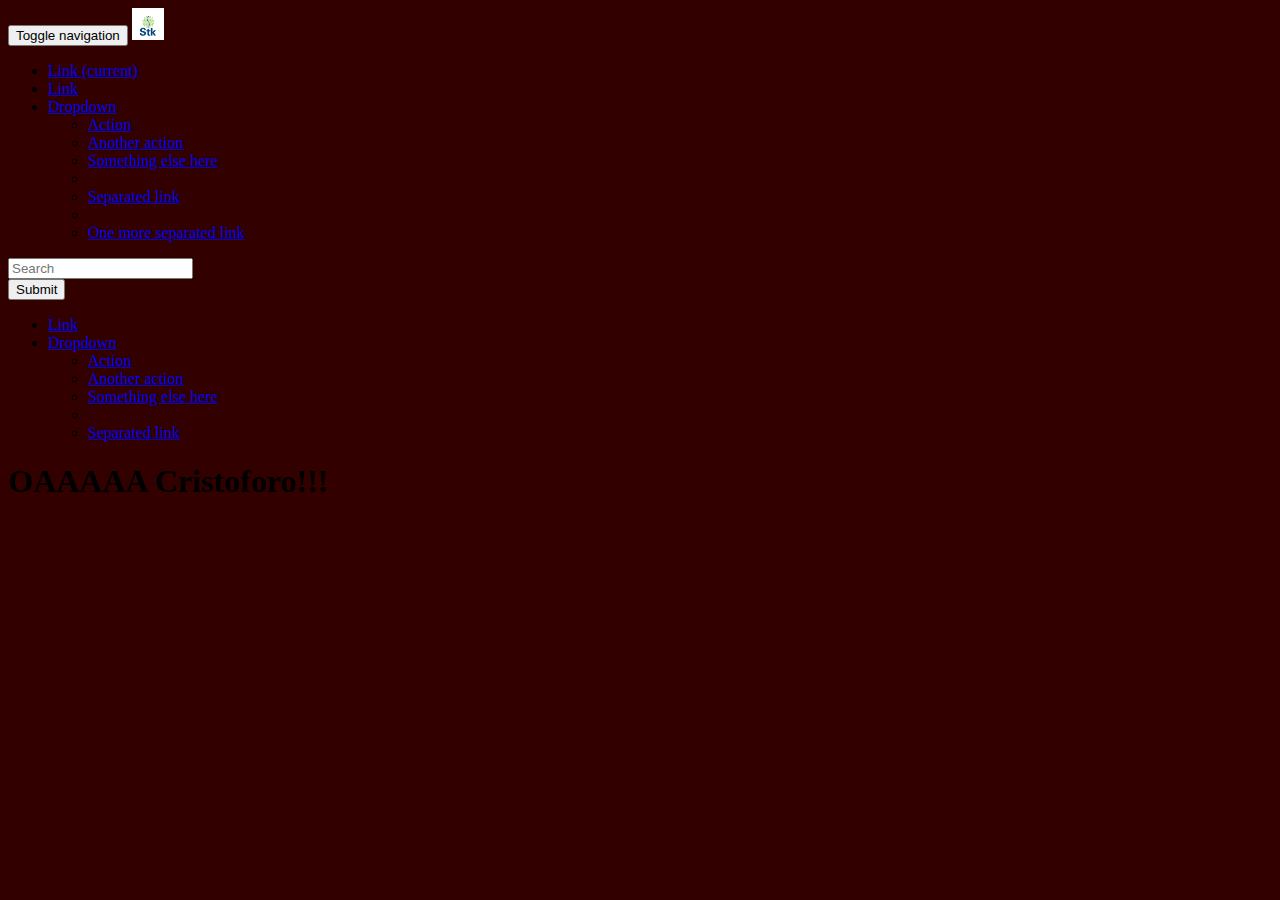
<file: CLass/index.html>
<!DOCTYPE html>
<html lang="en">
<head>
	<meta charset="UTF-8">
	<link rel="stylesheet" href="https://maxcdn.bootstrapcdn.com/bootstrap/3.3.6/css/bootstrap.min.css" integrity="sha384-1q8mTJOASx8j1Au+a5WDVnPi2lkFfwwEAa8hDDdjZlpLegxhjVME1fgjWPGmkzs7" crossorigin="anonymous">
	<title></title>
	<meta name="viewport" content="width=device-width, initial-scale=1">
	<link rel="stylesheet" type="text/css" href="css/main.css">
</head>
<body>
 <nav class="navbar navbar-default">
  <div class="container-fluid">
    <!-- Brand and toggle get grouped for better mobile display -->
    <div class="navbar-header">
      <button type="button" class="navbar-toggle collapsed" data-toggle="collapse" data-target="#bs-example-navbar-collapse-1" aria-expanded="false">
        <span class="sr-only">Toggle navigation</span>
        <span class="icon-bar"></span>
        <span class="icon-bar"></span>
        <span class="icon-bar"></span>
      </button>
      <a class="navbar-brand" href="#">
      	<img src="img/stk_pr_logo.png" alt="Stk_Logo" class="img-responsive">
      </a>
    </div>

    <!-- Collect the nav links, forms, and other content for toggling -->
    <div class="collapse navbar-collapse" id="bs-example-navbar-collapse-1">
      <ul class="nav navbar-nav">
        <li class="active"><a href="#">Link <span class="sr-only">(current)</span></a></li>
        <li><a href="#">Link</a></li>
        <li class="dropdown">
          <a href="#" class="dropdown-toggle" data-toggle="dropdown" role="button" aria-haspopup="true" aria-expanded="false">Dropdown <span class="caret"></span></a>
          <ul class="dropdown-menu">
            <li><a href="#">Action</a></li>
            <li><a href="#">Another action</a></li>
            <li><a href="#">Something else here</a></li>
            <li role="separator" class="divider"></li>
            <li><a href="#">Separated link</a></li>
            <li role="separator" class="divider"></li>
            <li><a href="#">One more separated link</a></li>
          </ul>
        </li>
      </ul>
      <form class="navbar-form navbar-left" role="search">
        <div class="form-group">
          <input type="text" class="form-control" placeholder="Search">
        </div>
        <button type="submit" class="btn btn-default">Submit</button>
      </form>
      <ul class="nav navbar-nav navbar-right">
        <li><a href="#">Link</a></li>
        <li class="dropdown">
          <a href="#" class="dropdown-toggle" data-toggle="dropdown" role="button" aria-haspopup="true" aria-expanded="false">Dropdown <span class="caret"></span></a>
          <ul class="dropdown-menu">
            <li><a href="#">Action</a></li>
            <li><a href="#">Another action</a></li>
            <li><a href="#">Something else here</a></li>
            <li role="separator" class="divider"></li>
            <li><a href="#">Separated link</a></li>
          </ul>
        </li>
      </ul>
    </div><!-- /.navbar-collapse -->
  </div><!-- /.container-fluid -->
</nav>
<h1> OAAAAA Cristoforo!!!</h1>
 <!-- jQuery (necessary for Bootstrap's JavaScript plugins) -->
    <script src="https://ajax.googleapis.com/ajax/libs/jquery/1.11.3/jquery.min.js"></script>
    <!-- Latest compiled and minified JavaScript -->
<script src="https://maxcdn.bootstrapcdn.com/bootstrap/3.3.6/js/bootstrap.min.js" integrity="sha384-0mSbJDEHialfmuBBQP6A4Qrprq5OVfW37PRR3j5ELqxss1yVqOtnepnHVP9aJ7xS" crossorigin="anonymous"></script>
</body>
</html>
</file>
<file: CLass/css/main.css>
body {
  background: #300;
  font-size: 16px; }

/*     */
.navbar-brand {
  background: #300; }
  .navbar-brand > img {
    width: 2rem;
    height: auto; }

/*# sourceMappingURL=main.css.map */
</file>
